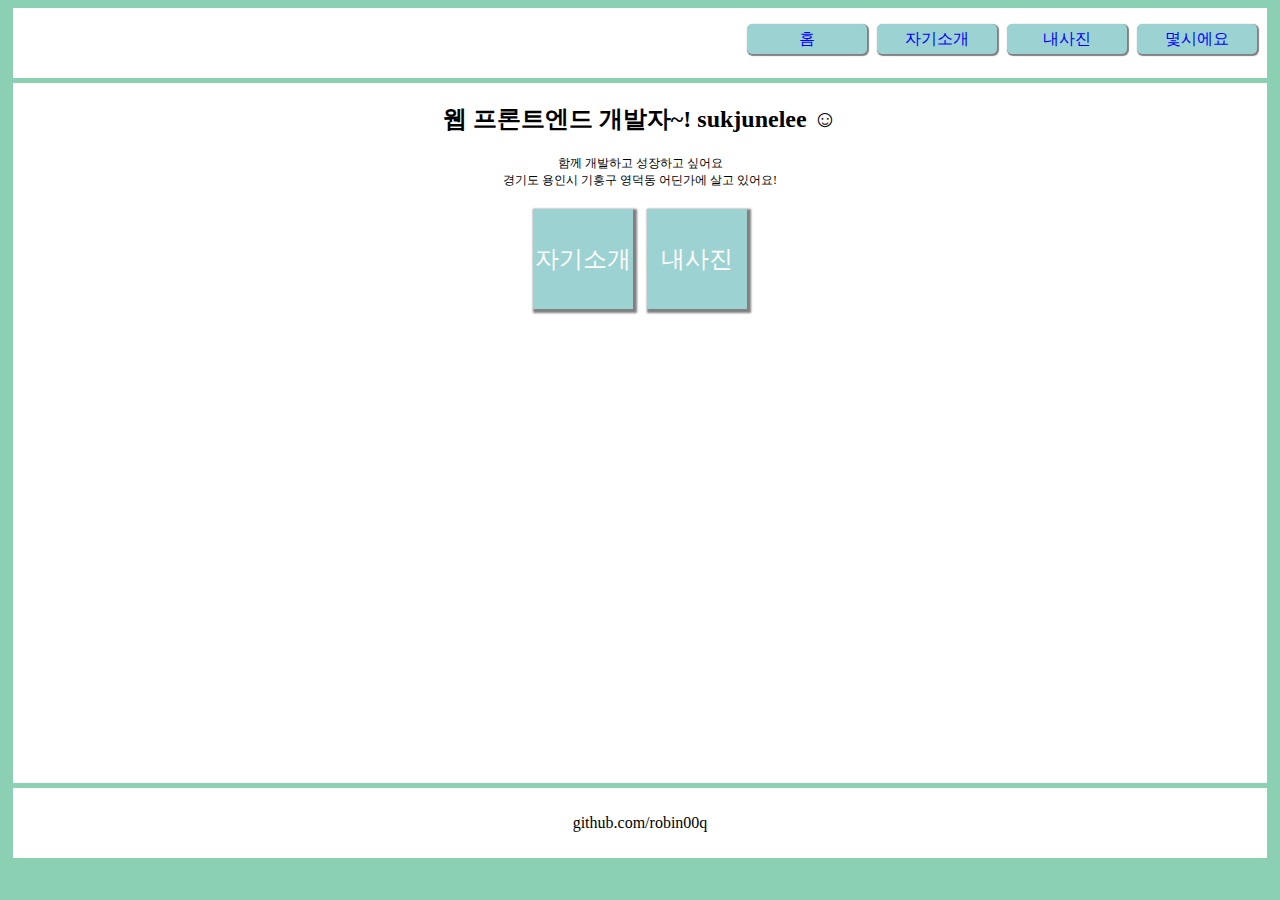
<file: index.html>
<!DOCTYPE html>
<html lang="en">
<head>
  <meta charset="UTF-8">
  <meta name="viewport" content="width=device-width, initial-scale=1.0">
  <meta http-equiv="X-UA-Compatible" content="ie=edge">
  <link rel="stylesheet" href="./header.css">
  <title>석준이에요 ^^</title>
</head>
<body>
  <header>
  </header>
  <section>
    <section id="top-navigation">
      <nav>
        <ul>
          <li>몇시에요</li>
          <li>내사진</li>
          <li>자기소개</li>
          <li>홈</li>
        </ul>
      </nav>
    </section>
    <section id="description-wrapper">
      <h1>웹 프론트엔드 개발자~! sukjunelee &#x263a;</h1>
      <div id="description">
        <span>
        함께 개발하고 성장하고 싶어요<br/>
        경기도 용인시 기흥구 영덕동 어딘가에 살고 있어요!
        </span>
      </div>
      <ul>
        <li>자기소개</li>
        <li>내사진</li>
      </ul>
    </section>
  </section>

  <footer>github.com/robin00q</footer>
</body>
</html>
</file>
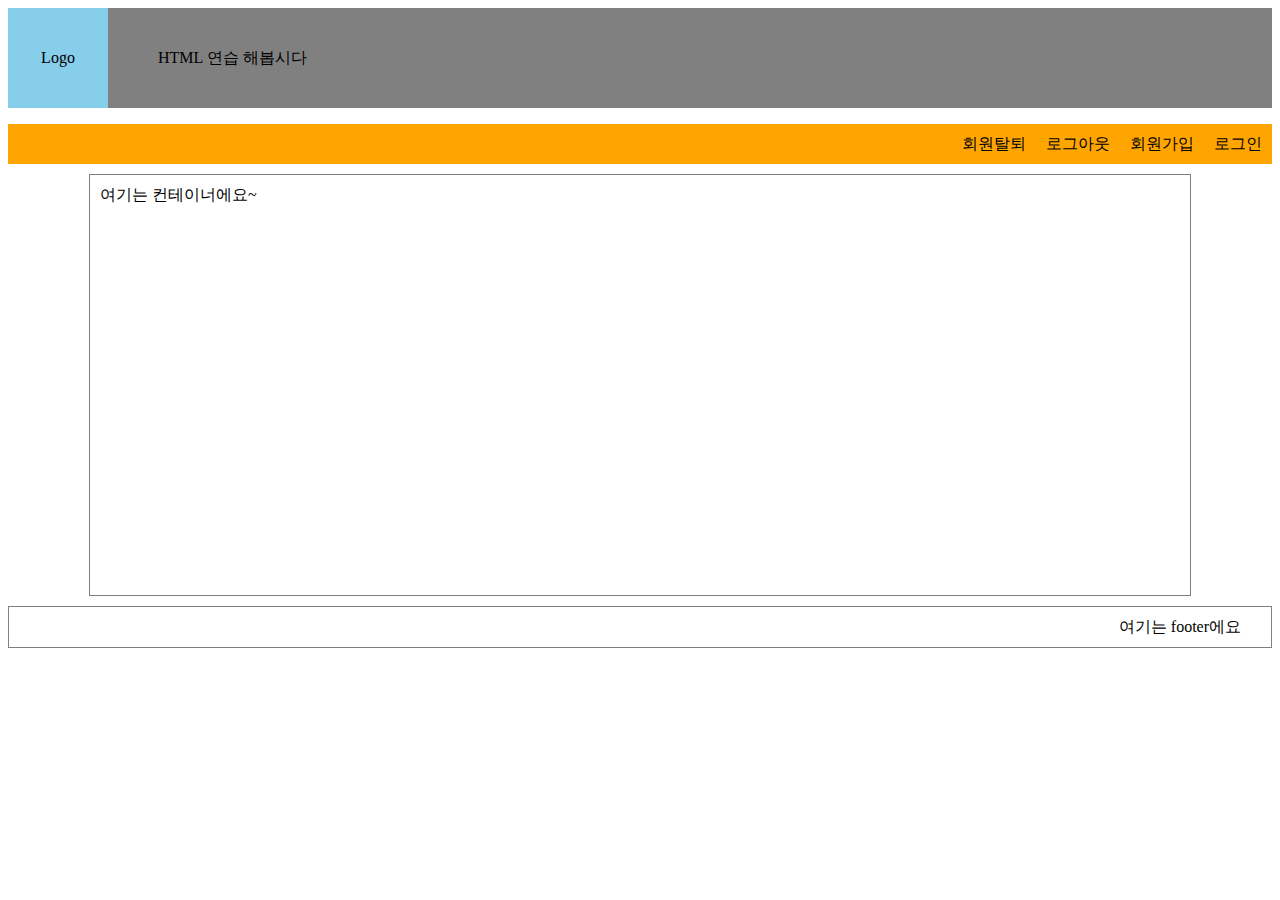
<file: HTML_layout.html>
<!DOCTYPE html>
<html>
<head>
  <meta charset="utf-8">
  <meta name="viewport" content="width=device-width">
  <title>JS Bin</title>
  <link rel="stylesheet" href="css_basic.css">
</head>
<body>
  <header>
    <div id="logo">Logo</div>
    <div id="myinfo">HTML 연습 해봅시다</div>
  </header>
  <nav>
    <ul>
      <li>로그인</li>
      <li>회원가입</li>
      <li>로그아웃</li>
      <li>회원탈퇴</li>
    </ul>
  </nav>
  <div class="container">
    <div id="column_left"></div>
    <div id="center">여기는 컨테이너에요~</div>
    <div id="column_right"></div>
  </div>
  <footer>
    <span>여기는 footer에요</span>
  </footer>
</body>
</html>
</file>
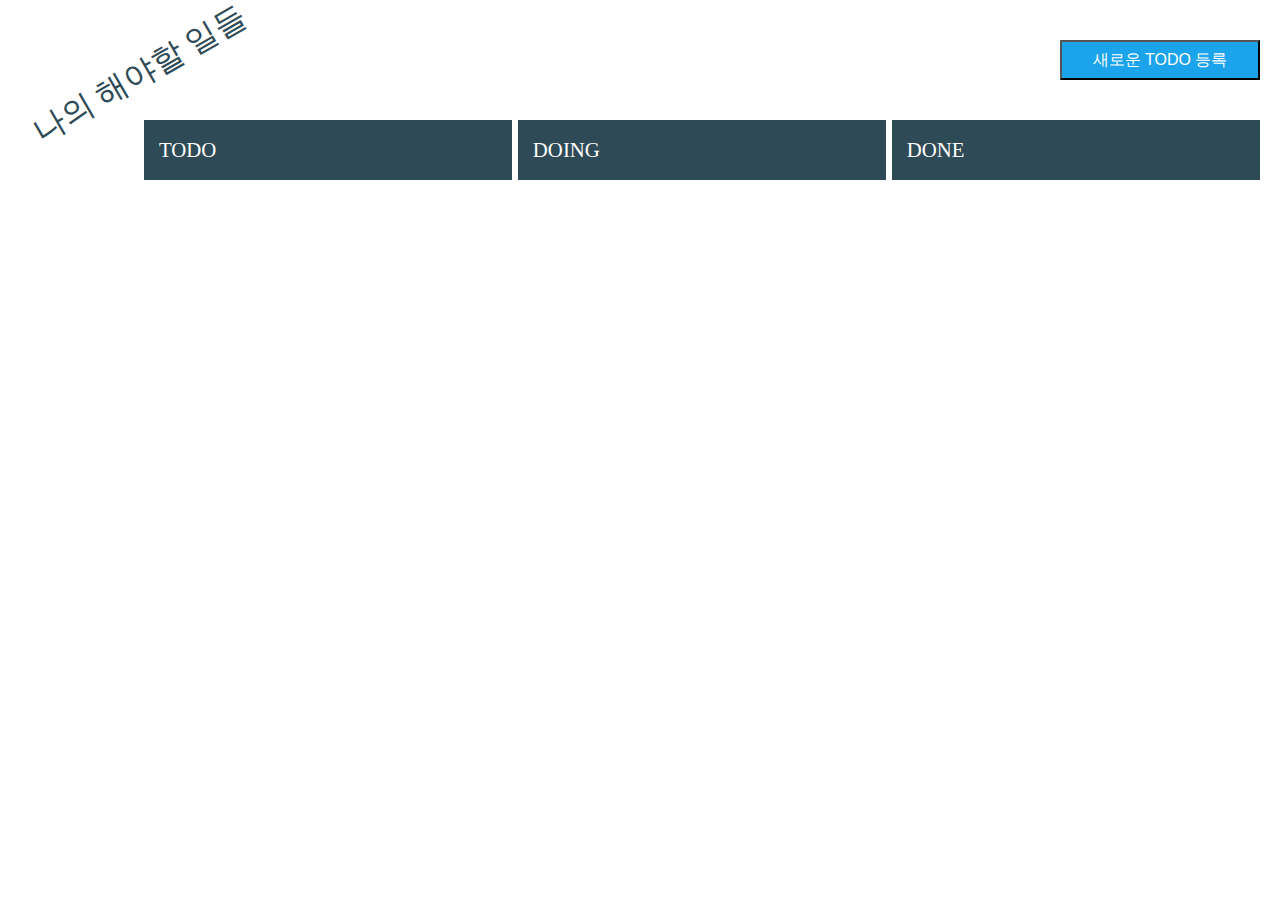
<file: index_boostcourse2.html>
<!DOCTYPE html>
<html lang="en">
<head>
  <meta charset="UTF-8">
  <meta name="viewport" content="width=device-width, initial-scale=1.0">
  <meta http-equiv="X-UA-Compatible" content="ie=edge">
  <link rel="stylesheet" href="./css_basic_boostcourse2.css">
  <title>Todo-List</title>
</head>
<body>
  <section id="top">
    <div id="rotate-text">
      <p>나의 해야할 일들</p>
    </div>
    <button id="add-todo">새로운 TODO 등록</button>
  </section>
  <section id="todo-lists">
    <div class="list-tag">
      <div>TODO</div>
    </div>
    <div class="list-tag" id="list-center">
      <div>DOING</div>
    </div>
    <div class="list-tag">
      <div>DONE</div>
    </div>
  </section>
</body>
</html>
</file>
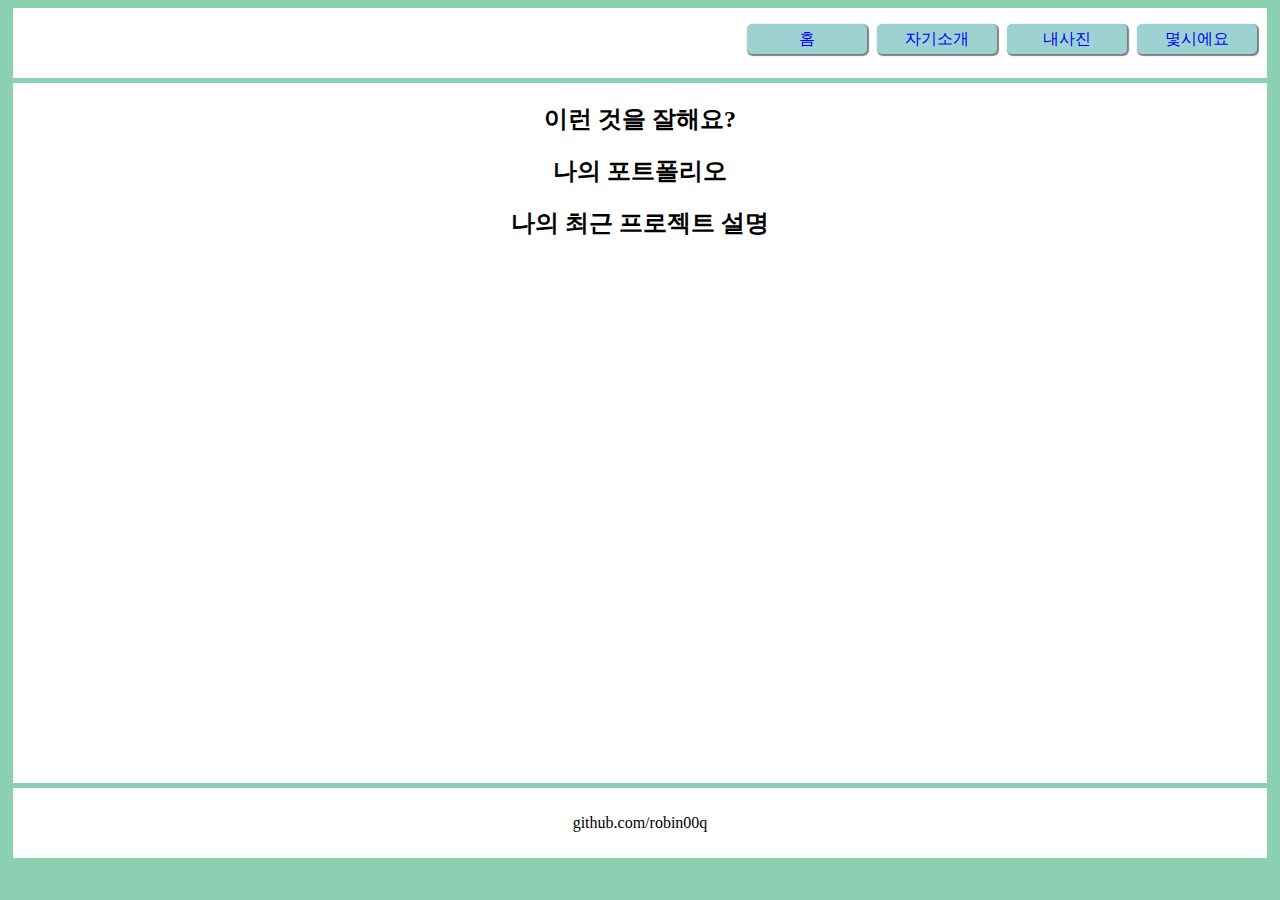
<file: introduce.html>
<!DOCTYPE html>
<html lang="en">
<head>
  <meta charset="UTF-8">
  <meta name="viewport" content="width=device-width, initial-scale=1.0">
  <meta http-equiv="X-UA-Compatible" content="ie=edge">
  <link rel="stylesheet" href="./header.css">
  <title>석준이에요 ^^</title>
</head>
<body>
  <header>
  </header>
  <section>
    <section id="top-navigation">
      <nav>
        <ul>
          <li>몇시에요</li>
          <li href="/aboutme/photo.html">내사진</li>
          <li href="/aboutme/introduce.html">자기소개</li>
          <li href="/aboutme/index.html">홈</li>
        </ul>
      </nav>
    </section>
    <section id="description-wrapper">
      <h1>이런 것을 잘해요?</h1>
      <h1>나의 포트폴리오</h1>
      <h1>나의 최근 프로젝트 설명</h1>
    </section>
  </section>
  <footer>github.com/robin00q</footer>
</body>
</html>
</file>
<file: header.css>
li {
  list-style: none;
}

body {
  background-color: #8bd0b3;
}

#top-navigation {
  height : 70px;
  margin: 5px 5px 0px 5px;
  background-color: white;
  overflow: auto;
}

#description-wrapper {
  height : 700px;
  margin: 5px 5px 5px 5px;
  background-color: white;
}

footer {
  height : 70px;
  line-height: 70px;
  text-align: center;
  margin : 0px 5px;
  background-color: white;
}

nav > ul > li {
  width : 120px;
  height : 30px;
  color:blue;
  background-color: #9cd2d2;
  box-shadow: 1px 1px 1px 1px gray;
  border-radius: 5px;
  line-height: 30px;
  text-align: center;
  float : right;
  margin-right : 10px;
  cursor: pointer;
  box-sizing: border-box;
}

#description-wrapper h1 {
  margin: 0px;
  padding-top : 20px;
  font-size: 24px;
  text-align: center;
}

#description {
  font-size: 12px;
  padding-top : 20px;
  text-align: center;
}

#description-wrapper > ul {
  padding-inline-start : 0px;
  margin : 20px;
  text-align: center;
}

#description-wrapper > ul > li {
  width : 100px;
  height : 100px;
  background-color: #9cd2d2;
  color : white;
  margin : 0px 5px;
  cursor: pointer;
  font-size: 1.5em;
  box-shadow: 2px 2px 2px 2px gray;
  display: inline-block;
  line-height: 100px;
}
</file>
<file: css_basic.css>
header {
  background-color: gray;
  height:100px;
  line-height: 100px;
  text-align: center;
  position : relative;
}

#logo {
  background-color: skyblue;
  float : left;
  height: 100px;
  width : 100px;
}

#myinfo {
  margin-left: 50px;
  float : left;
}

nav {
  background-color: orange;
  height : 40px;
  position: static;
}

nav > ul {
  overflow : auto;
}

nav > ul > li {
  float : right;
  margin : 10px 10px;
  list-style: none;
}

.container {
  width : 1080px;
  height : 400px;
  margin : 10px auto;
  border: 1px solid gray;
  padding: 10px 10px;
}

footer {
  border: 1px solid gray;
  text-align: right;
  line-height: 40px;
  height : 40px;
}

footer > span {
  margin-right : 30px;

}
</file>
<file: css_basic_boostcourse2.css>
li {
  list-style: none;
}

body {
  margin : 0px 20px;
}

#top {
  overflow: auto;
}

#rotate-text {
  transform : rotate(-30deg);
  position : absolute;
  top : 20px;
}

#top p {
  font-size: 2em;
  color: #2E4A56;
}

#add-todo {
  background-color: #1BA3EB;
  width : 200px;
  height : 40px;
  font-size: 1em;
  color : white;
  float : right;
  margin : 40px 0px;
}

#todo-lists {
  overflow: auto;
  width : 90%;
  float: right;
}

.list-tag {
  width : 33%;
  margin-top : 0px;
  float : left;
}

#list-center {
  margin : 0px 0.5%;
}

.list-tag > div {
  background-color: #2E4A56;
  height : 60px;
  line-height: 60px;
  font-size: 1.3em;
  padding-left: 15px;
  color : white;
  float: left;
  width : 100%;
  box-sizing: border-box;
}
</file>
